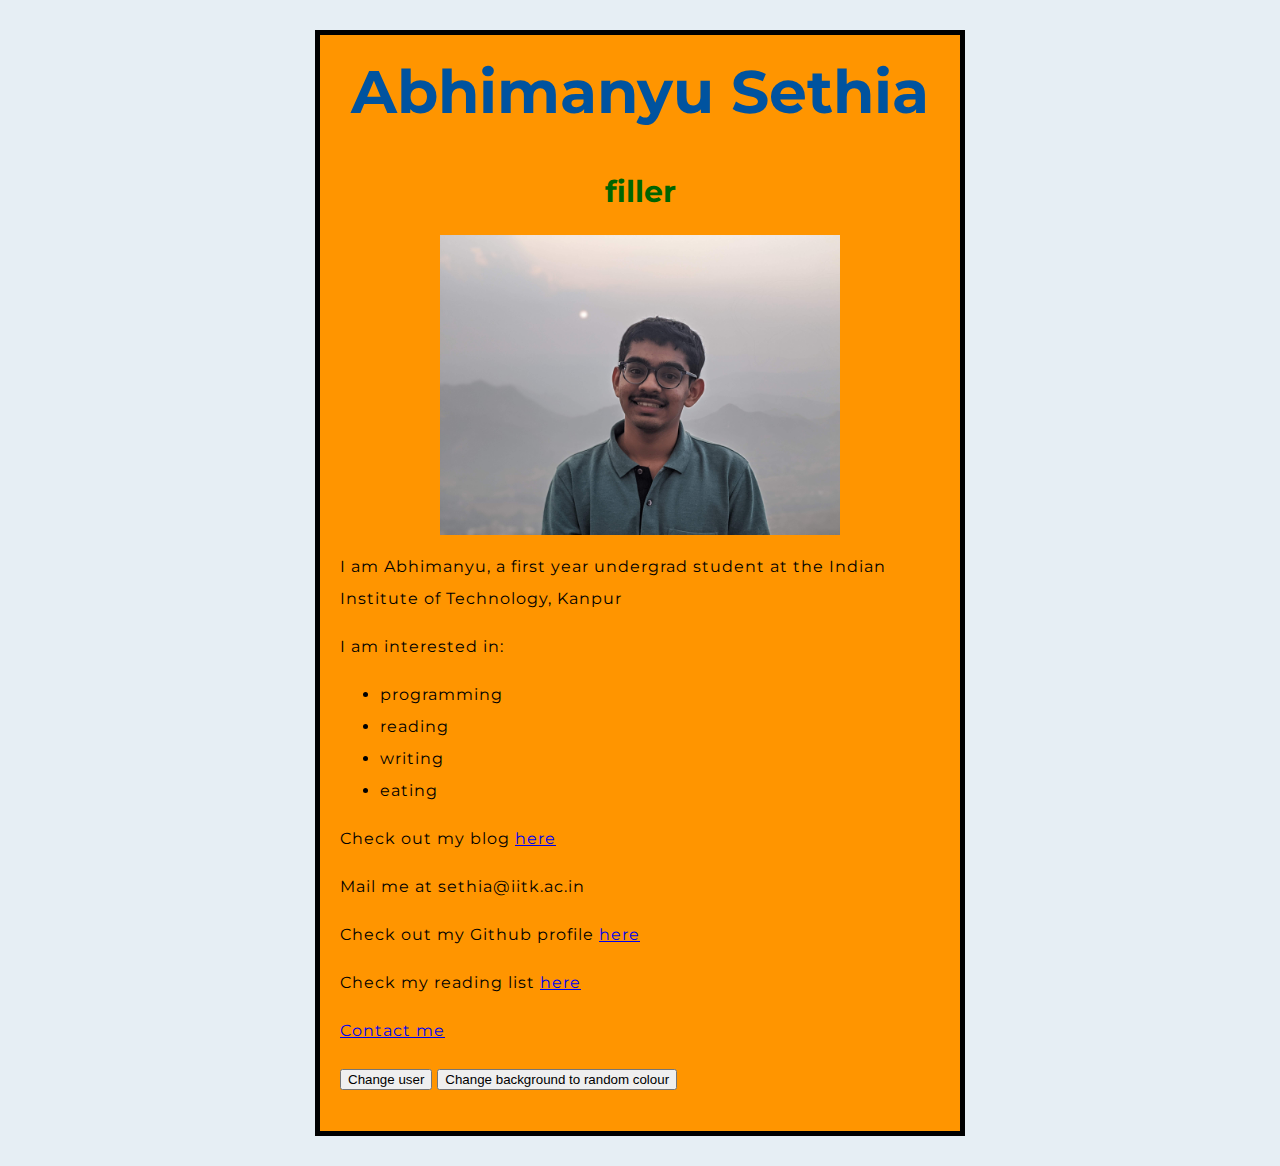
<file: index.html>
<!DOCTYPE html>
<html>
  <head>
    <meta charset="utf-8">
    <title>Abhimanyu Sethia</title>
    <link href="styles/style.css" rel="stylesheet">
    <link href="https://fonts.googleapis.com/css?family=Montserrat&display=swap" rel="stylesheet">
  </head>
  
  <body>
    <h1>Abhimanyu Sethia</h1>
    <h2 class="personalised-hello">filler</h2>
    <img src="images/abhimanyu.jpg" alt="Abhimanyu's picture">
    <p>I am Abhimanyu, a first year undergrad student at the Indian Institute of Technology, Kanpur</p>
    <p>I am interested in:</p>
    <ul>
        <li>programming</li>
        <li>reading</li>
        <li>writing</li>
        <li>eating</li>
    </ul>
    <p>Check out my blog <a href="https://www.abhimanyusethia.com">here</a> </p>
    <p>Mail me at sethia@iitk.ac.in</p>
    <p>Check out my Github profile <a href="https://www.github.com/abhimanyusethia12">here</a></p>
    <p>Check my reading list <a href="https://docs.google.com/spreadsheets/d/1iLm4DE00r9DZimzuKjCZ68ajCqQzBdSy7zS5ueGs89A/edit?usp=sharing">here</a></p>
    <a href="contact-me.html">Contact me</a>
    <p>
        <button class="user">Change user</button>
        <button class='bg'>Change background to random colour</button>
    </p>
    <script src="scripts/main.js"></script>
  </body>
</html>
</file>
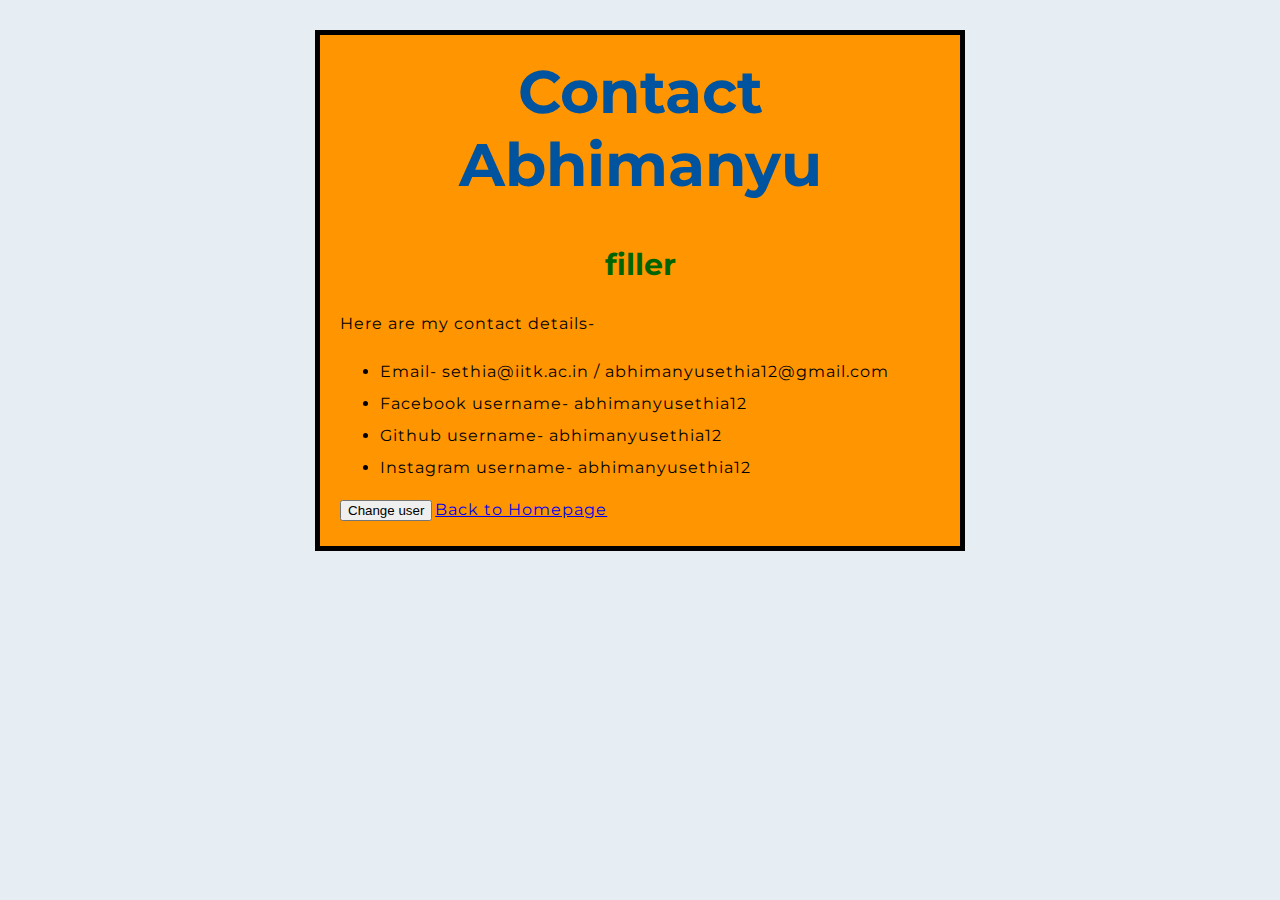
<file: contact-me.html>
<!DOCTYPE html>
<html>
    <head>
        <meta charset="utf-8">
        <title>Contact Abhimanyu</title>
        <link href="styles/style.css" rel="stylesheet">
        <link href="https://fonts.googleapis.com/css?family=Montserrat&display=swap" rel="stylesheet">
    </head>

    <body>
        <h1>Contact Abhimanyu</h1>
        <h2 class="personalised-hello">filler</h2>
        <p>Here are my contact details-</p>
        <ul>
            <li>Email- sethia@iitk.ac.in / abhimanyusethia12@gmail.com</li>
            <li>Facebook username- abhimanyusethia12</li>
            <li>Github username- abhimanyusethia12</li>
            <li>Instagram username- abhimanyusethia12</li>
        </ul>
        <button class="user">Change user</button>
        <a href="index.html">Back to Homepage</a>
        <script src="scripts/contact-me.js"></script>
    </body>
</html>
</file>
<file: styles/style.css>
html{
    font-size: 10px;
    font-family: 'Montserrat', sans-serif;
    background-color: #E6EEF4;
}
h1{
    font-size: 60px;
    text-align: center;
    margin: 0;
    padding: 20px 0;    
    color: #00539F;
    /*text-shadow: 3px 3px 1px black;*/
}
h2{
    font-size: 30px;
    text-align: center;
    color: darkgreen;
}
p, li, a {
    font-size: 16px;
    line-height: 2;
    letter-spacing: 1px;
}

body {
    width: 600px;
    margin: 30px auto;
    background-color: #FF9500;
    padding: 0px 20px 20px 20px;
    border: 5px solid black;
}

img {
    width: 400px;
    display: block;
    margin: 0 auto;
  }
</file>
